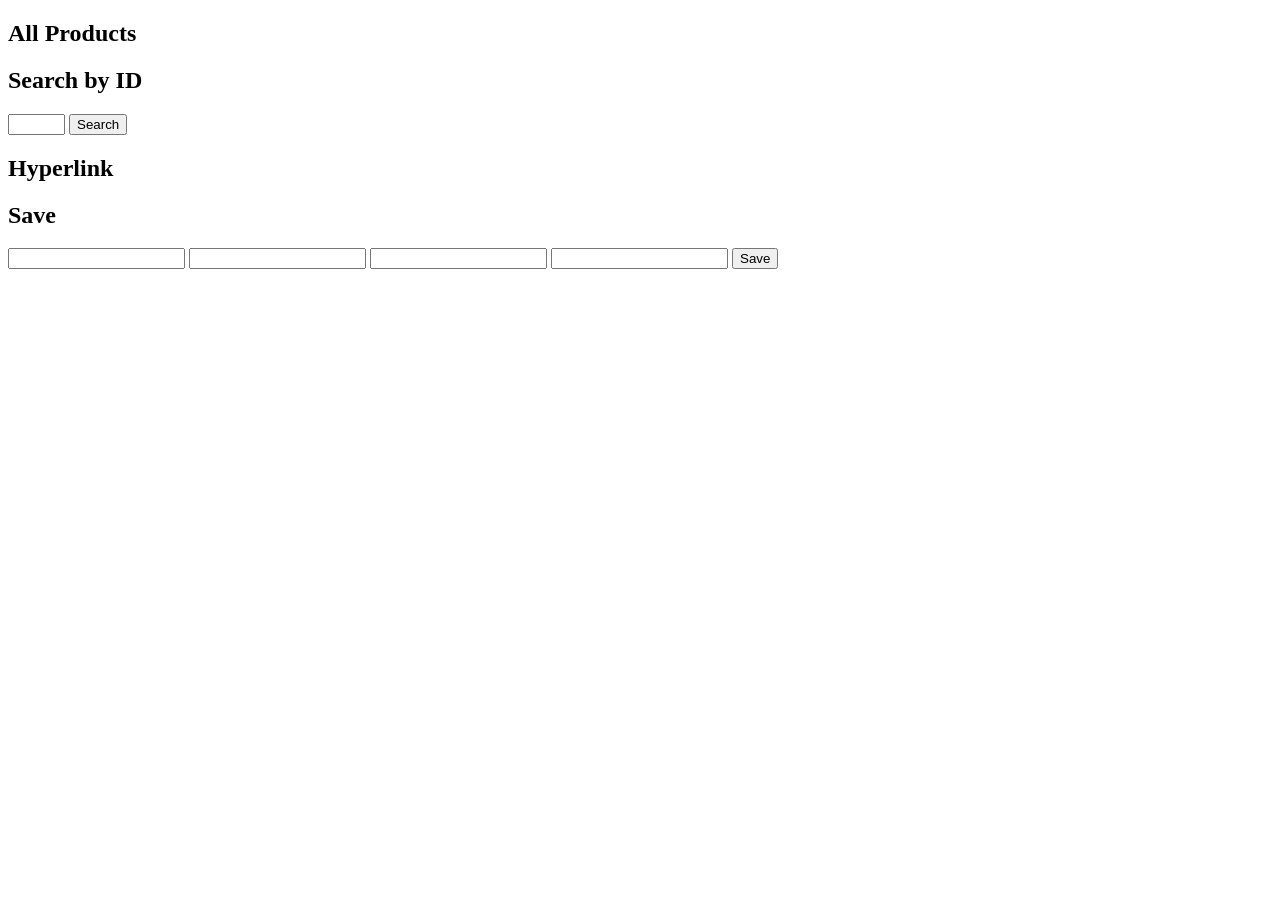
<file: APP_SVC/Index.html>
﻿<!DOCTYPE html>
<html xmlns="http://www.w3.org/1999/xhtml">
<head>
    <title>Product App</title>
</head>
<body>

    <div id="listDiv">
        <h2>All Products</h2>
        <ul id="products" />
    </div>
    <div id="searchDiv">
        <h2>Search by ID</h2>
        <input type="text" id="prodId" size="5" />
        <input type="button" value="Search" onclick="find();" />
        <p id="product" />
    </div>
    <div id="redirectDiv">
        <h2>Hyperlink</h2>
    </div>

    <div id="saveDiv">
        <h2>Save</h2>
        <input type="text" id="txtProductID" />
        <input type="text" id="txtProductName"/>
        <input type="text" id="txtProductCategory" />
        <input type="text" id="txtProductPrice" />
        <input type="button" value="Save" onclick="addProduct();" />
    </div>


    <script src="http://ajax.aspnetcdn.com/ajax/jQuery/jquery-2.0.3.min.js"></script>
    <script>
        var uri = 'api/products';
        // 'api/products/getallproducts2'; 
    $(document).ready(function () {
      // Send an AJAX request
      $.getJSON(uri)
          .done(function (data) {
            // On success, 'data' contains a list of products.
            $.each(data, function (key, item) {
              // Add a list item for the product.
              $('<li>', { text: formatItem(item) }).appendTo($('#products'));
            });
          });
    });

    $("#listDiv").click(function (e) { alert("hello"); })
    $("#redirectDiv").click(function (e) {
        window.location.replace("http://www.google.co.uk")
    })

    function formatItem(item) {
      return item.Name + ': $' + item.Price;
    }

    function find() {
      var id = $('#prodId').val();
      $.getJSON(uri + '/' + id)
          .done(function (data) {
            $('#product').text(formatItem(data));
          })
          .fail(function (jqXHR, textStatus, err) {
            $('#product').text('Error: ' + err);
          });

        // getXml();
    }

    function getXml() {
        jQuery.support.cors = true;
        $.ajax({
            url: 'api/products',
            type: 'GET',
            dataType: 'xml',
            success: function (data) {
                alert(data);
            },
            error: function (x, y, z) {
                alert(x + '\n' + y + '\n' + z);
            }
        });
    }

    function addProduct() {
        jQuery.support.cors = true;
        var product = {
            ID: $('#txtProductID').val(),
            Name: $('#txtProductName').val(),
            Category: $('#txtProductCategory').val(),
            Price: $('#txtProductPrice').val()
        };

        var jqxhr = $.ajax({
            url: 'api/Products',
            type: 'POST',
            data: JSON.stringify(product),
            contentType: "application/json;charset=utf-8",
            success: function (data) {
                alert(data.Price);
            },
            error: function (x, y, z) {
                alert(x + '\n' + y + '\n' + z);
            }
        });

        // jqxhr.always
    }

    </script>
</body>
</html>
</file>
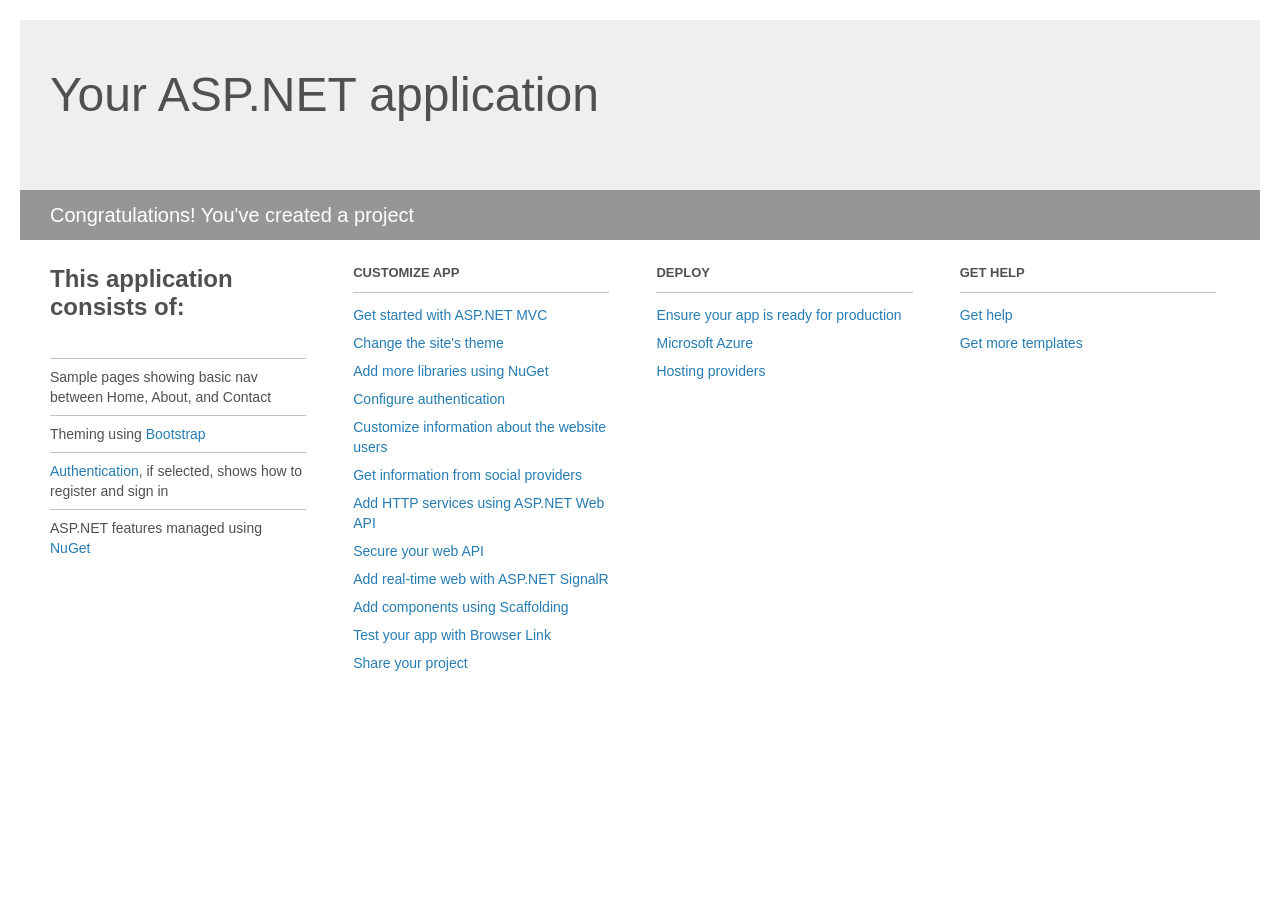
<file: API_APP/Project_Readme.html>
﻿<!DOCTYPE html>
<html lang="en">
<head>
    <meta charset="utf-8" />
    <title>Your ASP.NET application</title>
    <style>
        body {
            background: #fff;
            color: #505050;
            font: 14px 'Segoe UI', tahoma, arial, helvetica, sans-serif;
            margin: 20px;
            padding: 0;
        }

        #header {
            background: #efefef;
            padding: 0;
        }

        h1 {
            font-size: 48px;
            font-weight: normal;
            margin: 0;
            padding: 0 30px;
            line-height: 150px;
        }

        p {
            font-size: 20px;
            color: #fff;
            background: #969696;
            padding: 0 30px;
            line-height: 50px;
        }

        #main {
            padding: 5px 30px;
        }

        .section {
            width: 21.7%;
            float: left;
            margin: 0 0 0 4%;
        }

            .section h2 {
                font-size: 13px;
                text-transform: uppercase;
                margin: 0;
                border-bottom: 1px solid silver;
                padding-bottom: 12px;
                margin-bottom: 8px;
            }

            .section.first {
                margin-left: 0;
            }

                .section.first h2 {
                    font-size: 24px;
                    text-transform: none;
                    margin-bottom: 25px;
                    border: none;
                }

                .section.first li {
                    border-top: 1px solid silver;
                    padding: 8px 0;
                }

            .section.last {
                margin-right: 0;
            }

        ul {
            list-style: none;
            padding: 0;
            margin: 0;
            line-height: 20px;
        }

        li {
            padding: 4px 0;
        }

        a {
            color: #267cb2;
            text-decoration: none;
        }

            a:hover {
                text-decoration: underline;
            }
    </style>
</head>
<body>

    <div id="header">
        <h1>Your ASP.NET application</h1>
        <p>Congratulations! You've created a project</p>
    </div>

    <div id="main">
        <div class="section first">
            <h2>This application consists of:</h2>
            <ul>
                <li>Sample pages showing basic nav between Home, About, and Contact</li>
                <li>Theming using <a href="http://go.microsoft.com/fwlink/?LinkID=320754">Bootstrap</a></li>
                <li><a href="http://go.microsoft.com/fwlink/?LinkID=320755">Authentication</a>, if selected, shows how to register and sign in</li>
                <li>ASP.NET features managed using <a href="http://go.microsoft.com/fwlink/?LinkID=320756">NuGet</a></li>
            </ul>
        </div>

        <div class="section">
            <h2>Customize app</h2>
            <ul>
                <li><a href="http://go.microsoft.com/fwlink/?LinkID=320757">Get started with ASP.NET MVC</a></li>
                <li><a href="http://go.microsoft.com/fwlink/?LinkID=320758">Change the site's theme</a></li>
                <li><a href="http://go.microsoft.com/fwlink/?LinkID=320759">Add more libraries using NuGet</a></li>
                <li><a href="http://go.microsoft.com/fwlink/?LinkID=320760">Configure authentication</a></li>
                <li><a href="http://go.microsoft.com/fwlink/?LinkID=320761">Customize information about the website users</a></li>
                <li><a href="http://go.microsoft.com/fwlink/?LinkID=320762">Get information from social providers</a></li>
                <li><a href="http://go.microsoft.com/fwlink/?LinkID=320763">Add HTTP services using ASP.NET Web API</a></li>
                <li><a href="http://go.microsoft.com/fwlink/?LinkID=320764">Secure your web API</a></li>
                <li><a href="http://go.microsoft.com/fwlink/?LinkID=320765">Add real-time web with ASP.NET SignalR</a></li>
                <li><a href="http://go.microsoft.com/fwlink/?LinkID=320766">Add components using Scaffolding</a></li>
                <li><a href="http://go.microsoft.com/fwlink/?LinkID=320767">Test your app with Browser Link</a></li>
                <li><a href="http://go.microsoft.com/fwlink/?LinkID=320768">Share your project</a></li>
            </ul>
        </div>

        <div class="section">
            <h2>Deploy</h2>
            <ul>
                <li><a href="http://go.microsoft.com/fwlink/?LinkID=320769">Ensure your app is ready for production</a></li>
                <li><a href="http://go.microsoft.com/fwlink/?LinkID=320770">Microsoft Azure</a></li>
                <li><a href="http://go.microsoft.com/fwlink/?LinkID=320771">Hosting providers</a></li>
            </ul>
        </div>

        <div class="section last">
            <h2>Get help</h2>
            <ul>
                <li><a href="http://go.microsoft.com/fwlink/?LinkID=320772">Get help</a></li>
                <li><a href="http://go.microsoft.com/fwlink/?LinkID=320773">Get more templates</a></li>
            </ul>
        </div>
    </div>

</body>
</html>
</file>
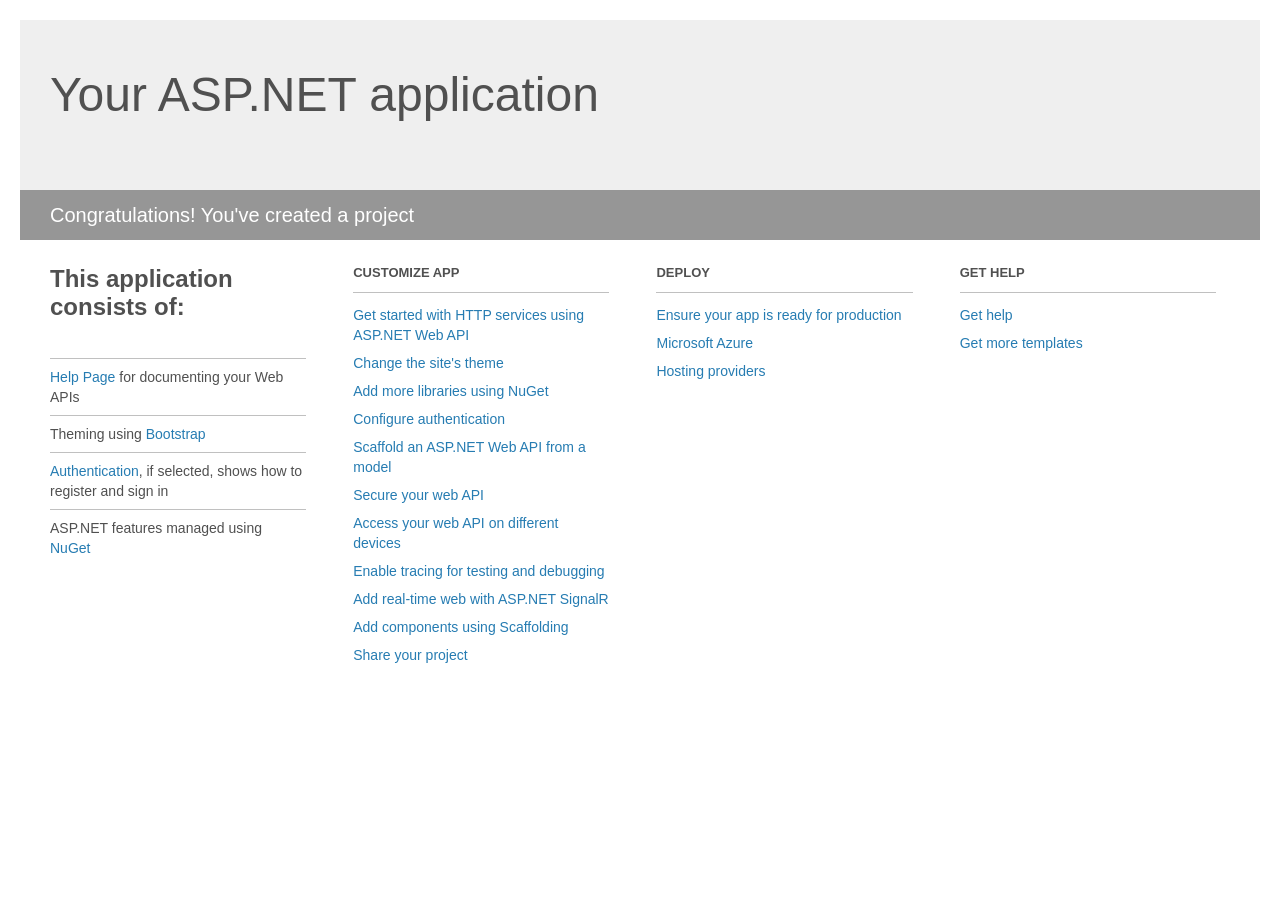
<file: APP_SVC/Project_Readme.html>
﻿<!DOCTYPE html>
<html lang="en">
<head>
    <meta charset="utf-8" />
    <title>Your ASP.NET application</title>
    <style>
        body {
            background: #fff;
            color: #505050;
            font: 14px 'Segoe UI', tahoma, arial, helvetica, sans-serif;
            margin: 20px;
            padding: 0;
        }

        #header {
            background: #efefef;
            padding: 0;
        }

        h1 {
            font-size: 48px;
            font-weight: normal;
            margin: 0;
            padding: 0 30px;
            line-height: 150px;
        }

        p {
            font-size: 20px;
            color: #fff;
            background: #969696;
            padding: 0 30px;
            line-height: 50px;
        }

        #main {
            padding: 5px 30px;
        }

        .section {
            width: 21.7%;
            float: left;
            margin: 0 0 0 4%;
        }

            .section h2 {
                font-size: 13px;
                text-transform: uppercase;
                margin: 0;
                border-bottom: 1px solid silver;
                padding-bottom: 12px;
                margin-bottom: 8px;
            }

            .section.first {
                margin-left: 0;
            }

                .section.first h2 {
                    font-size: 24px;
                    text-transform: none;
                    margin-bottom: 25px;
                    border: none;
                }

                .section.first li {
                    border-top: 1px solid silver;
                    padding: 8px 0;
                }

            .section.last {
                margin-right: 0;
            }

        ul {
            list-style: none;
            padding: 0;
            margin: 0;
            line-height: 20px;
        }

        li {
            padding: 4px 0;
        }

        a {
            color: #267cb2;
            text-decoration: none;
        }

            a:hover {
                text-decoration: underline;
            }
    </style>
</head>
<body>

    <div id="header">
        <h1>Your ASP.NET application</h1>
        <p>Congratulations! You've created a project</p>
    </div>

    <div id="main">
        <div class="section first">
            <h2>This application consists of:</h2>
            <ul>
                <li><a href="http://go.microsoft.com/fwlink/?LinkID=320956">Help Page</a> for documenting your Web APIs</li>
                <li>Theming using <a href="http://go.microsoft.com/fwlink/?LinkID=320754">Bootstrap</a></li>
                <li><a href="http://go.microsoft.com/fwlink/?LinkID=320957">Authentication</a>, if selected, shows how to register and sign in</li>
                <li>ASP.NET features managed using <a href="http://go.microsoft.com/fwlink/?LinkID=320958">NuGet</a></li>
            </ul>
        </div>

        <div class="section">
            <h2>Customize app</h2>
            <ul>
                <li><a href="http://go.microsoft.com/fwlink/?LinkID=320959">Get started with HTTP services using ASP.NET Web API</a></li>
                <li><a href="http://go.microsoft.com/fwlink/?LinkID=320960">Change the site's theme</a></li>
                <li><a href="http://go.microsoft.com/fwlink/?LinkID=320961">Add more libraries using NuGet</a></li>
                <li><a href="http://go.microsoft.com/fwlink/?LinkID=320962">Configure authentication</a></li>
                <li><a href="http://go.microsoft.com/fwlink/?LinkID=320963">Scaffold an ASP.NET Web API from a model</a></li>
                <li><a href="http://go.microsoft.com/fwlink/?LinkID=320964">Secure your web API</a></li>
                <li><a href="http://go.microsoft.com/fwlink/?LinkID=320965">Access your web API on different devices</a></li>
                <li><a href="http://go.microsoft.com/fwlink/?LinkID=320966">Enable tracing for testing and debugging</a></li>
                <li><a href="http://go.microsoft.com/fwlink/?LinkID=320765">Add real-time web with ASP.NET SignalR</a></li>
                <li><a href="http://go.microsoft.com/fwlink/?LinkID=320766">Add components using Scaffolding</a></li>
                <li><a href="http://go.microsoft.com/fwlink/?LinkID=320768">Share your project</a></li>
            </ul>
        </div>

        <div class="section">
            <h2>Deploy</h2>
            <ul>
                <li><a href="http://go.microsoft.com/fwlink/?LinkID=320769">Ensure your app is ready for production</a></li>
                <li><a href="http://go.microsoft.com/fwlink/?LinkID=320770">Microsoft Azure</a></li>
                <li><a href="http://go.microsoft.com/fwlink/?LinkID=320771">Hosting providers</a></li>
            </ul>
        </div>

        <div class="section last">
            <h2>Get help</h2>
            <ul>
                <li><a href="http://go.microsoft.com/fwlink/?LinkID=320772">Get help</a></li>
                <li><a href="http://go.microsoft.com/fwlink/?LinkID=320773">Get more templates</a></li>
            </ul>
        </div>
    </div>
</body>
</html>
</file>
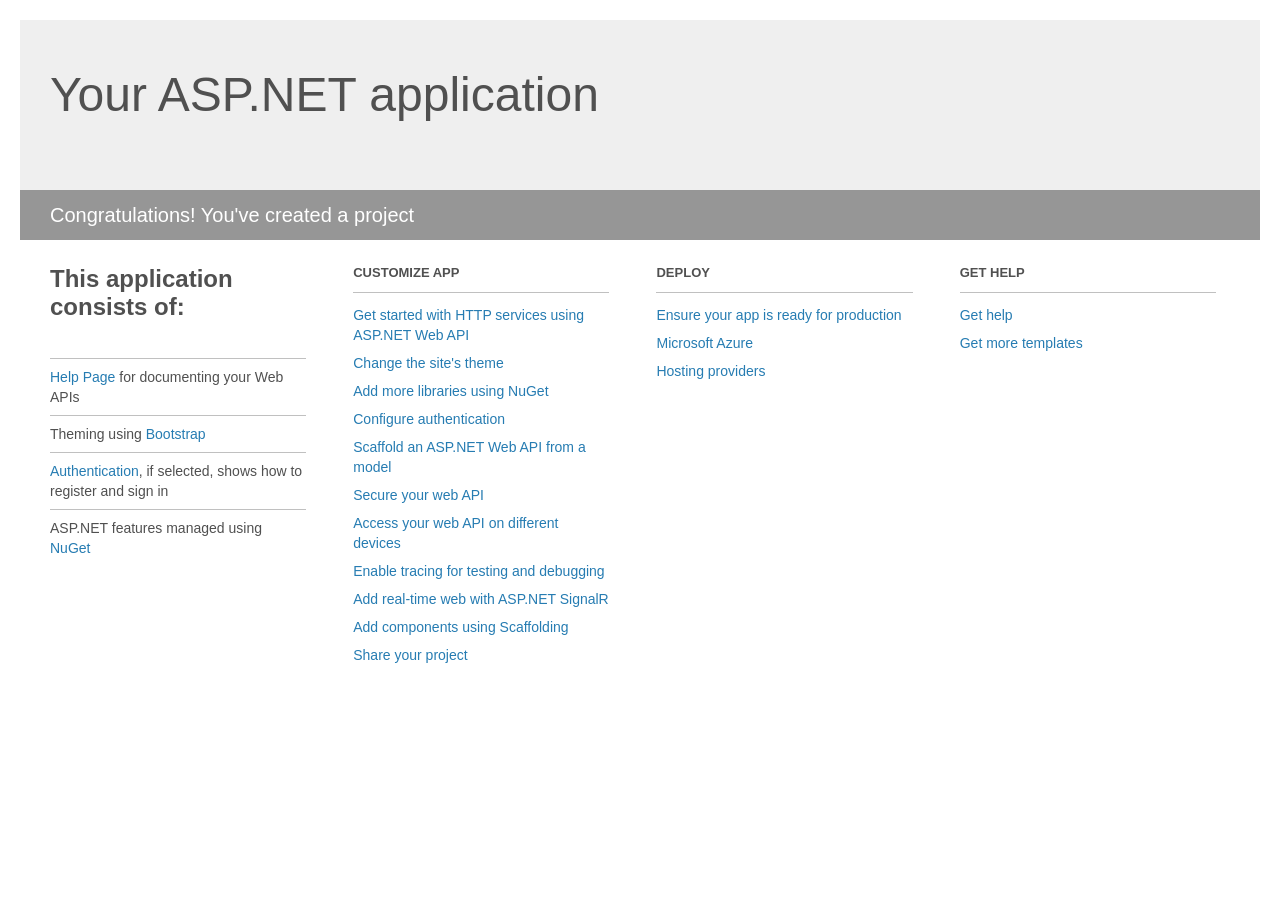
<file: WebApi/Project_Readme.html>
﻿<!DOCTYPE html>
<html lang="en">
<head>
    <meta charset="utf-8" />
    <title>Your ASP.NET application</title>
    <style>
        body {
            background: #fff;
            color: #505050;
            font: 14px 'Segoe UI', tahoma, arial, helvetica, sans-serif;
            margin: 20px;
            padding: 0;
        }

        #header {
            background: #efefef;
            padding: 0;
        }

        h1 {
            font-size: 48px;
            font-weight: normal;
            margin: 0;
            padding: 0 30px;
            line-height: 150px;
        }

        p {
            font-size: 20px;
            color: #fff;
            background: #969696;
            padding: 0 30px;
            line-height: 50px;
        }

        #main {
            padding: 5px 30px;
        }

        .section {
            width: 21.7%;
            float: left;
            margin: 0 0 0 4%;
        }

            .section h2 {
                font-size: 13px;
                text-transform: uppercase;
                margin: 0;
                border-bottom: 1px solid silver;
                padding-bottom: 12px;
                margin-bottom: 8px;
            }

            .section.first {
                margin-left: 0;
            }

                .section.first h2 {
                    font-size: 24px;
                    text-transform: none;
                    margin-bottom: 25px;
                    border: none;
                }

                .section.first li {
                    border-top: 1px solid silver;
                    padding: 8px 0;
                }

            .section.last {
                margin-right: 0;
            }

        ul {
            list-style: none;
            padding: 0;
            margin: 0;
            line-height: 20px;
        }

        li {
            padding: 4px 0;
        }

        a {
            color: #267cb2;
            text-decoration: none;
        }

            a:hover {
                text-decoration: underline;
            }
    </style>
</head>
<body>

    <div id="header">
        <h1>Your ASP.NET application</h1>
        <p>Congratulations! You've created a project</p>
    </div>

    <div id="main">
        <div class="section first">
            <h2>This application consists of:</h2>
            <ul>
                <li><a href="http://go.microsoft.com/fwlink/?LinkID=615543">Help Page</a> for documenting your Web APIs</li>
                <li>Theming using <a href="http://go.microsoft.com/fwlink/?LinkID=615519">Bootstrap</a></li>
                <li><a href="http://go.microsoft.com/fwlink/?LinkID=320957">Authentication</a>, if selected, shows how to register and sign in</li>
                <li>ASP.NET features managed using <a href="http://go.microsoft.com/fwlink/?LinkID=320958">NuGet</a></li>
            </ul>
        </div>

        <div class="section">
            <h2>Customize app</h2>
            <ul>
                <li><a href="http://go.microsoft.com/fwlink/?LinkID=320959">Get started with HTTP services using ASP.NET Web API</a></li>
                <li><a href="http://go.microsoft.com/fwlink/?LinkID=320960">Change the site's theme</a></li>
                <li><a href="http://go.microsoft.com/fwlink/?LinkID=320961">Add more libraries using NuGet</a></li>
                <li><a href="http://go.microsoft.com/fwlink/?LinkID=320962">Configure authentication</a></li>
                <li><a href="http://go.microsoft.com/fwlink/?LinkID=320963">Scaffold an ASP.NET Web API from a model</a></li>
                <li><a href="http://go.microsoft.com/fwlink/?LinkID=615545">Secure your web API</a></li>
                <li><a href="http://go.microsoft.com/fwlink/?LinkID=615544">Access your web API on different devices</a></li>
                <li><a href="http://go.microsoft.com/fwlink/?LinkID=615546">Enable tracing for testing and debugging</a></li>
                <li><a href="http://go.microsoft.com/fwlink/?LinkID=615530">Add real-time web with ASP.NET SignalR</a></li>
                <li><a href="http://go.microsoft.com/fwlink/?LinkID=615531">Add components using Scaffolding</a></li>
                <li><a href="http://go.microsoft.com/fwlink/?LinkID=615533">Share your project</a></li>
            </ul>
        </div>

        <div class="section">
            <h2>Deploy</h2>
            <ul>
                <li><a href="http://go.microsoft.com/fwlink/?LinkID=615534">Ensure your app is ready for production</a></li>
                <li><a href="http://go.microsoft.com/fwlink/?LinkID=615535">Microsoft Azure</a></li>
                <li><a href="http://go.microsoft.com/fwlink/?LinkID=615536">Hosting providers</a></li>
            </ul>
        </div>

        <div class="section last">
            <h2>Get help</h2>
            <ul>
                <li><a href="http://go.microsoft.com/fwlink/?LinkID=615537">Get help</a></li>
                <li><a href="http://go.microsoft.com/fwlink/?LinkID=615538">Get more templates</a></li>
            </ul>
        </div>
    </div>
</body>
</html>
</file>
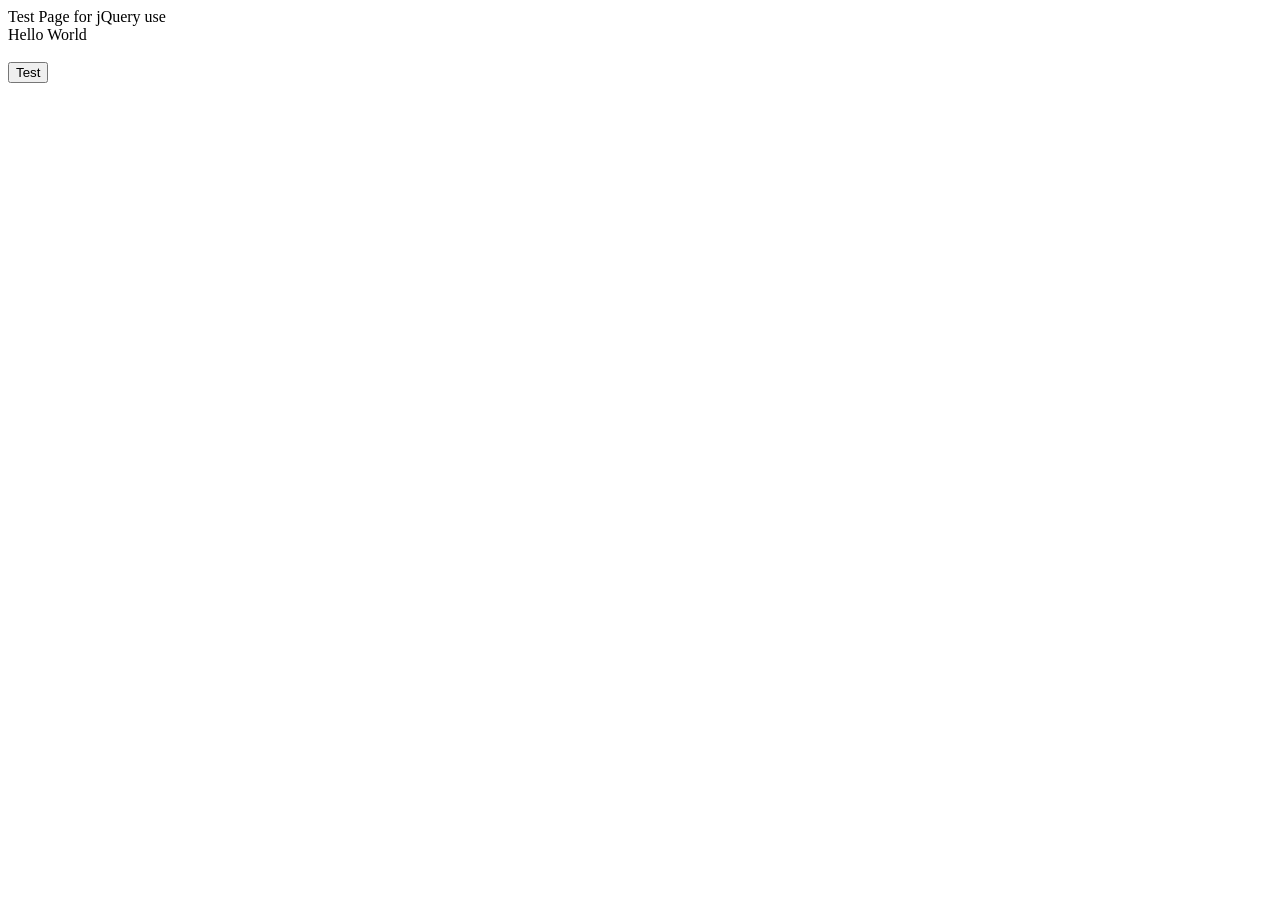
<file: AngularWebApplication/AngularWebApplication/QueryPage.html>
﻿<!DOCTYPE html>
<html xmlns="http://www.w3.org/1999/xhtml">
<head>
    <meta charset="utf-8" />

    <!-- Absolutely no Caching -->
    <meta http-equiv="cache-control" content="max-age=0" />
    <meta http-equiv="cache-control" content="no-cache" />
    <meta http-equiv="expires" content="0" />
    <meta http-equiv="expires" content="Tue, 01 Jan 1980 1:00:00 GMT" />
    <meta http-equiv="pragma" content="no-cache" />

    <title>Query Page</title>

    <script type="text/javascript" src="Scripts/jquery-2.2.0.min.js"></script>
</head>
<body>
    <script type="text/javascript">

        $(document).ready(function () {
            $("#testButton").click(function () {
                alert("Button clicked");
            });

            $("#msgid").html("Hello World");
        });

    </script>

    Test Page for jQuery use

    <div id="msgid">
    </div>

    <br />
    <input id="testButton" type="button" value="Test" /> 

</body>
</html>
</file>
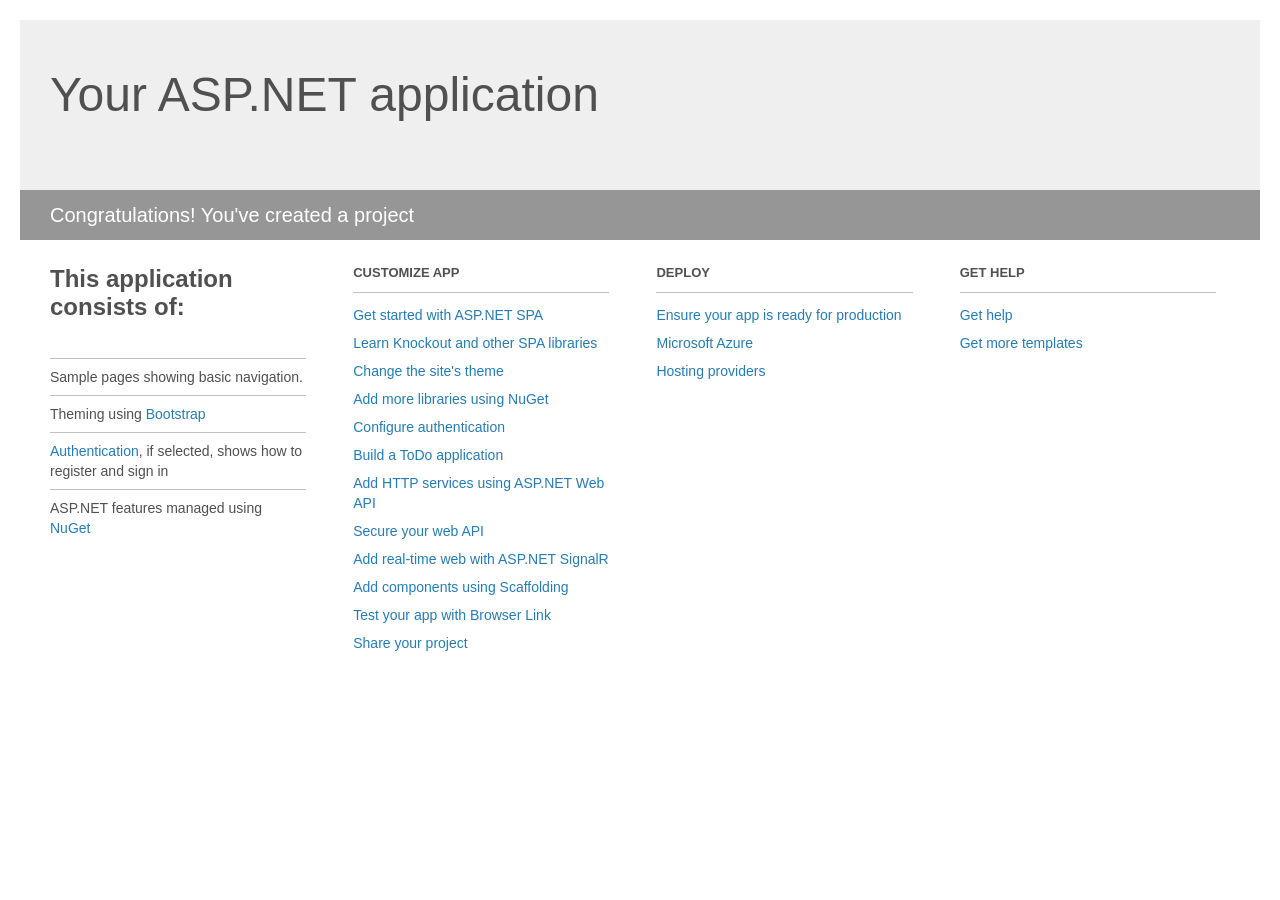
<file: MvcApp/MvcApp/Project_Readme.html>
﻿<!DOCTYPE html>
<html lang="en">
<head>
    <meta charset="utf-8" />
    <title>Your ASP.NET application</title>
    <style>
        body {
            background: #fff;
            color: #505050;
            font: 14px 'Segoe UI', tahoma, arial, helvetica, sans-serif;
            margin: 20px;
            padding: 0;
        }

        #header {
            background: #efefef;
            padding: 0;
        }

        h1 {
            font-size: 48px;
            font-weight: normal;
            margin: 0;
            padding: 0 30px;
            line-height: 150px;
        }

        p {
            font-size: 20px;
            color: #fff;
            background: #969696;
            padding: 0 30px;
            line-height: 50px;
        }

        #main {
            padding: 5px 30px;
        }

        .section {
            width: 21.7%;
            float: left;
            margin: 0 0 0 4%;
        }

            .section h2 {
                font-size: 13px;
                text-transform: uppercase;
                margin: 0;
                border-bottom: 1px solid silver;
                padding-bottom: 12px;
                margin-bottom: 8px;
            }

            .section.first {
                margin-left: 0;
            }

                .section.first h2 {
                    font-size: 24px;
                    text-transform: none;
                    margin-bottom: 25px;
                    border: none;
                }

                .section.first li {
                    border-top: 1px solid silver;
                    padding: 8px 0;
                }

            .section.last {
                margin-right: 0;
            }

        ul {
            list-style: none;
            padding: 0;
            margin: 0;
            line-height: 20px;
        }

        li {
            padding: 4px 0;
        }

        a {
            color: #267cb2;
            text-decoration: none;
        }

            a:hover {
                text-decoration: underline;
            }
    </style>
</head>
<body>

    <div id="header">
        <h1>Your ASP.NET application</h1>
        <p>Congratulations! You've created a project</p>
    </div>

    <div id="main">
        <div class="section first">
            <h2>This application consists of:</h2>
            <ul>
                <li>Sample pages showing basic navigation.</li> 
                <li>Theming using <a href="http://go.microsoft.com/fwlink/?LinkID=615519">Bootstrap</a></li>
                <li><a href="http://go.microsoft.com/fwlink/?LinkID=615520">Authentication</a>, if selected, shows how to register and sign in</li>
                <li>ASP.NET features managed using <a href="http://go.microsoft.com/fwlink/?LinkID=320777">NuGet</a></li>
            </ul>
        </div>

        <div class="section">
            <h2>Customize app</h2>
            <ul>
                <li><a href="http://go.microsoft.com/fwlink/?LinkID=320778">Get started with ASP.NET SPA</a></li>
                <li><a href="http://go.microsoft.com/fwlink/?LinkID=320779">Learn Knockout and other SPA libraries</a></li>
                <li><a href="http://go.microsoft.com/fwlink/?LinkID=615523">Change the site's theme</a></li>
                <li><a href="http://go.microsoft.com/fwlink/?LinkID=615524">Add more libraries using NuGet</a></li>
                <li><a href="http://go.microsoft.com/fwlink/?LinkID=320780">Configure authentication</a></li>
                <li><a href="http://go.microsoft.com/fwlink/?LinkID=320955">Build a ToDo application</a></li>
                <li><a href="http://go.microsoft.com/fwlink/?LinkID=615528">Add HTTP services using ASP.NET Web API</a></li>
                <li><a href="http://go.microsoft.com/fwlink/?LinkID=615529">Secure your web API</a></li>
                <li><a href="http://go.microsoft.com/fwlink/?LinkID=615530">Add real-time web with ASP.NET SignalR</a></li>
                <li><a href="http://go.microsoft.com/fwlink/?LinkID=615531">Add components using Scaffolding</a></li>
                <li><a href="http://go.microsoft.com/fwlink/?LinkID=615532">Test your app with Browser Link</a></li>
                <li><a href="http://go.microsoft.com/fwlink/?LinkID=615533">Share your project</a></li>
            </ul>
        </div>

        <div class="section">
            <h2>Deploy</h2>
            <ul>
                <li><a href="http://go.microsoft.com/fwlink/?LinkID=615534">Ensure your app is ready for production</a></li>
                <li><a href="http://go.microsoft.com/fwlink/?LinkID=615535">Microsoft Azure</a></li>
                <li><a href="http://go.microsoft.com/fwlink/?LinkID=615536">Hosting providers</a></li>
            </ul>
        </div>

        <div class="section last">
            <h2>Get help</h2>
            <ul>
                <li><a href="http://go.microsoft.com/fwlink/?LinkID=615537">Get help</a></li>
                <li><a href="http://go.microsoft.com/fwlink/?LinkID=615538">Get more templates</a></li>
            </ul>
        </div>
    </div>

</body>
</html>
</file>
